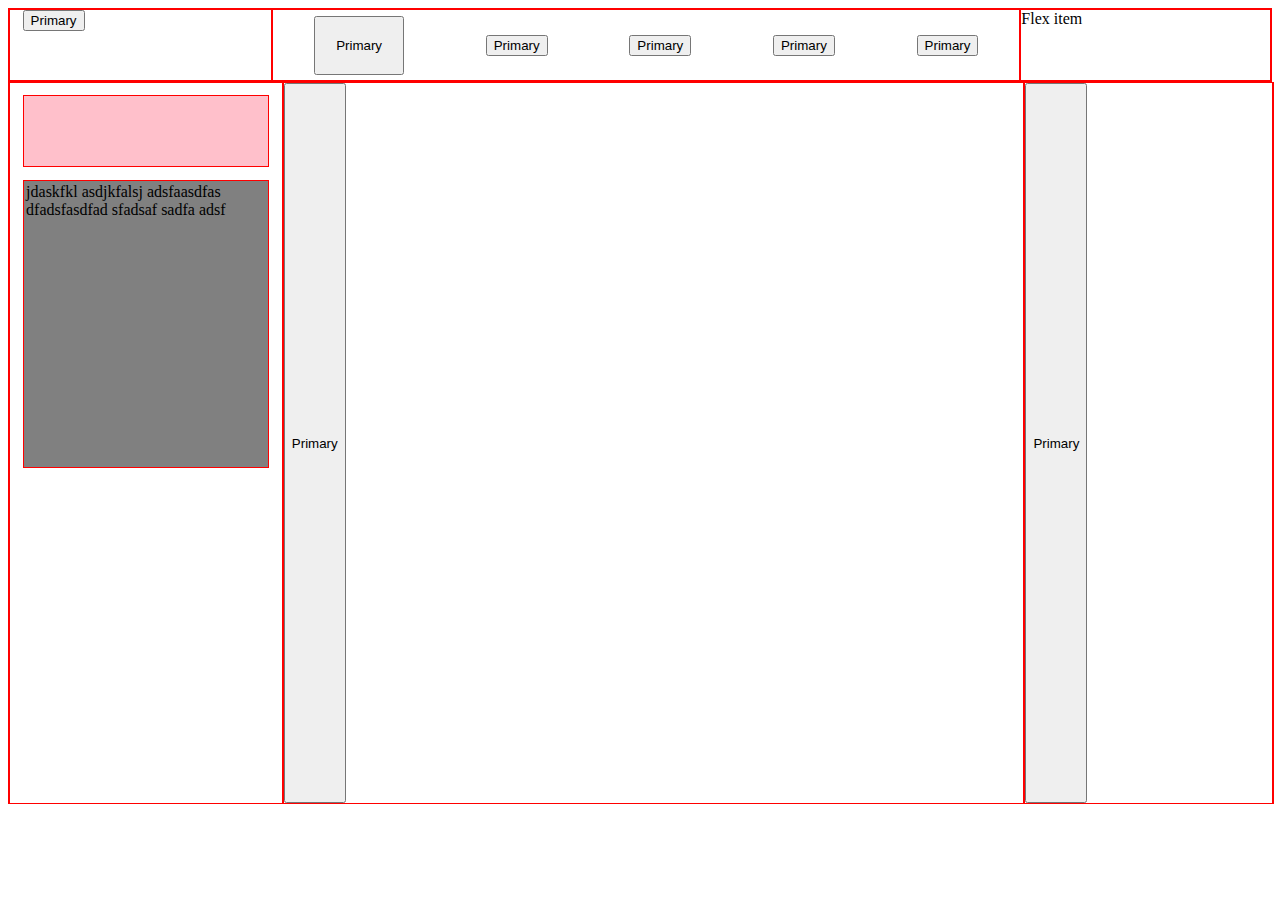
<file: index.html>
<!DOCTYPE html>
<html lang="en">
  <head>
    <title>My Shitty Site</title>
    <link href="https://cdn.jsdelivr.net/npm/bootstrap@5.1.3/dist/css/bootstrap.min.css" rel="stylesheet" integrity="sha384-1BmE4kWBq78iYhFldvKuhfTAU6auU8tT94WrHftjDbrCEXSU1oBoqyl2QvZ6jIW3" crossorigin="anonymous">
    <link href="css/styles.css">

    <!-- links to style sheets, google fonts, etc. go here -->

    <style>
    body {


      height: 100vh;


      /* padding-top: 150px; */
      /* min-height: 1200px; */
      /* overflow: hidden; */

    }

    /* show structure in red */

    body div { border: 1px solid red; }


    .box {

        display : flex;

    }

    .header {

      display: flex;
      flex-direction: row;
      flex-grow: 1;
      height: 8%;

    }

    .middle {

      display: flex;
      width: 60%;
      flex-direction: row;
      align-items: center;
      justify-content: space-around;


    }

    .left {

      flex-direction: row;
      padding-left: 1%;
      flex-wrap: nowrap;
      width: 20%;
      justify-content: space-between;
    }

    .right {
      width: 20%;
      flex-direction: row;
      justify-content: flex-end;

    }

    .leftLong{

      display: flex;
      flex-direction: column;
      width: 20%;
      height: 80vh;
      padding-left: 1%;
      padding-right: 1%;

    }

    .middleLong{

      display: flex;
      flex-direction: row;
      width: 60%;
      height: 80vh;


    }

    .rightLong{

      display: flex;
      flex-direction: row;
      width: 20%;
      height: 80vh;


    }


    .mainNav {

      display : flex;
      flex-direction: row;
      align-items: center;
      flex-grow: 1;
      height: 80%; width: 100%;

      }




      #favLive {


        float: left;
        width:100%;

        background: grey;
        height: 40%;
        overflow: auto;
        box-sizing:  border-box;
        padding: 1%;
        margin-bottom: 50px;
          }

      #searchBar {


        height: 8%;
        background-color: pink;
        float: left;
        padding-bottom: 5%;
        margin-bottom: 5%;
        margin-top: 5%;



      }
    /* float margin padding */









    </style>

  </head>
  <body>



        <div class="header" >


            <div class="left">

              <!-- <img src="Images/logo.jpg" class="img-fluid rounded" style="float-left; max-width: 25px; height: auto;"> -->

              <button type="button" class="btn btn-outline-primary">Primary</button>



            </div>
            <div class="middle">

              <button type="button" class="btn btn-outline-primary" style=" padding: 20px;">Primary</button>

              <button type="button" class="btn btn-outline-primary">Primary</button>

              <button type="button" class="btn btn-outline-primary">Primary</button>

              <button type="button" class="btn btn-outline-primary">Primary</button>

              <button type="button" class="btn btn-outline-primary">Primary</button>


            </div>

            <div class="right">Flex item</div>

        </div>








      <div class="mainNav">

          <div class="leftLong" >

              <div id="searchBar" >


              </div>
              <div id="favLive" class="d-sm-none d-md-block" >

                jdaskfkl
                asdjkfalsj adsfaasdfas dfadsfasdfad sfadsaf
                sadfa
                adsf


              </div>

          </div>

          <div class="middleLong" >
            <button type="button" class="btn btn-outline-primary">Primary</button>


          </div>

          <div class="rightLong" >
            <button type="button" class="btn btn-outline-primary">Primary</button>


          </div>


      </div>




    </div>










    <!-- reference bootstrap -->

    <script src="https://cdn.jsdelivr.net/npm/bootstrap@5.1.3/dist/js/bootstrap.bundle.min.js" integrity="sha384-ka7Sk0Gln4gmtz2MlQnikT1wXgYsOg+OMhuP+IlRH9sENBO0LRn5q+8nbTov4+1p" crossorigin="anonymous"></script>
  </body>





</html>
</file>
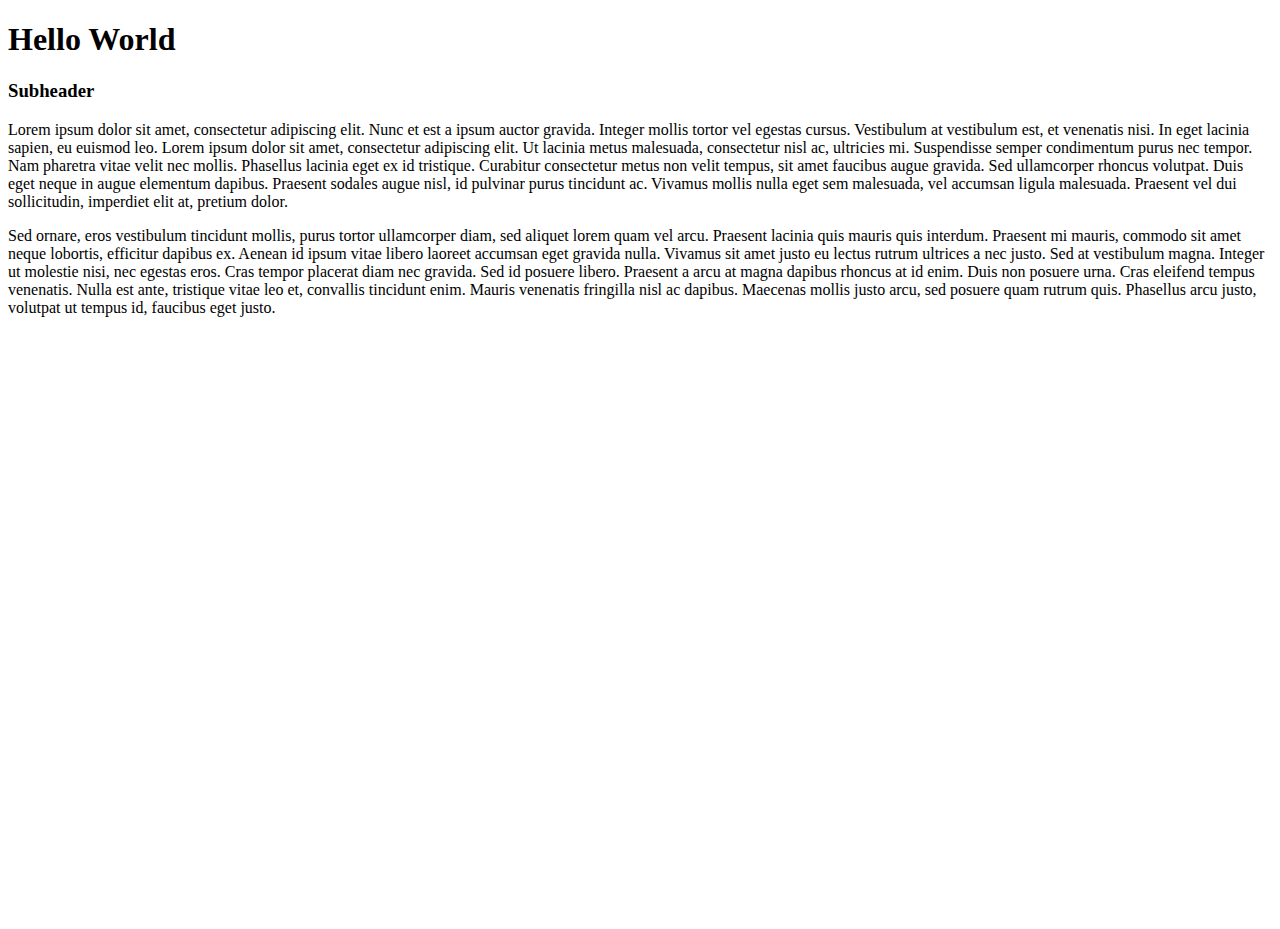
<file: lesson.html>
<!DOCTYPE html>
<html lang="en">
<head>
  <title>GPHD 135</title>
  <link href="css/styles.css" type="text/css" rel="stylesheet" >



  <style></style>
</head>
<body>

<h1>Hello World</h1>
<h3>Subheader</h3>
<p>Lorem ipsum dolor sit amet, consectetur adipiscing elit. Nunc et est a ipsum auctor gravida. Integer mollis tortor vel egestas cursus. Vestibulum at vestibulum est, et venenatis nisi. In eget lacinia sapien, eu euismod leo. Lorem ipsum dolor sit amet, consectetur adipiscing elit. Ut lacinia metus malesuada, consectetur nisl ac, ultricies mi. Suspendisse semper condimentum purus nec tempor. Nam pharetra vitae velit nec mollis. Phasellus lacinia eget ex id tristique. Curabitur consectetur metus non velit tempus, sit amet faucibus augue gravida. Sed ullamcorper rhoncus volutpat. Duis eget neque in augue elementum dapibus. Praesent sodales augue nisl, id pulvinar purus tincidunt ac. Vivamus mollis nulla eget sem malesuada, vel accumsan ligula malesuada. Praesent vel dui sollicitudin, imperdiet elit at, pretium dolor.</p>
<p>Sed ornare, eros vestibulum tincidunt mollis, purus tortor ullamcorper diam, sed aliquet lorem quam vel arcu. Praesent lacinia quis mauris quis interdum. Praesent mi mauris, commodo sit amet neque lobortis, efficitur dapibus ex. Aenean id ipsum vitae libero laoreet accumsan eget gravida nulla. Vivamus sit amet justo eu lectus rutrum ultrices a nec justo. Sed at vestibulum magna. Integer ut molestie nisi, nec egestas eros. Cras tempor placerat diam nec gravida. Sed id posuere libero. Praesent a arcu at magna dapibus rhoncus at id enim. Duis non posuere urna. Cras eleifend tempus venenatis. Nulla est ante, tristique vitae leo et, convallis tincidunt enim. Mauris venenatis fringilla nisl ac dapibus. Maecenas mollis justo arcu, sed posuere quam rutrum quis. Phasellus arcu justo, volutpat ut tempus id, faucibus eget justo.</p>


<script src="https://cdn.jsdelivr.net/npm/bootstrap@5.1.3/dist/js/bootstrap.bundle.min.js" integrity="sha384-ka7Sk0Gln4gmtz2MlQnikT1wXgYsOg+OMhuP+IlRH9sENBO0LRn5q+8nbTov4+1p" crossorigin="anonymous"></script>
</body>
</html>
</file>
<file: css/styles.css>
@import url('https://fonts.googleapis.com/css2?family=Patrick+Hand&family=Righteous&family=Tapestry&display=swap');



body {


  height: 100vh;


  /* padding-top: 150px; */
  /* min-height: 1200px; */
  /* overflow: hidden; */

}

/* show structure in red */

/* body div { border: 1px solid red; } */



hr {

  color: #6D00D4;
  margin-left: 5%;
  margin-right: 5%;
  margin-bottom: 1px;

}

.noStyle {

  text-decoration: none;
  color: #6D00D4;


}

.noStyle hover {

  color: white;

}



.rotate90{

  transform: rotate(90deg);
  float: right;
  margin-left: 2%;
  margin-right: 2%;
  color: #6D00D4;
  width: 20px;


}

.lineHam{

  padding: 0;
  margin-bottom: 5px;
  margin-top: 5px;
  /* size: 3px; */

}

.pictures{

  display: flex;
  justify-content: center;


}

.full {

  color: #6D00D4;
  margin-left: 1%;
  margin-right: 1%;
  margin-top: 5px;
  margin-bottom: 5px;

}

.navbarTop {






}





.sideButton {
  /* button for opening the sidebar menu */
  display: block;
  background-color: white;
  height 40px;
  width 40px;
  justify-content: center;
  align-content: center;
  margin-top: 50px;


}

.dropbtn {

background-color: white;
color: black;
padding: 6px;
font-size: 22pt;
border: none;
cursor: pointer;
border-bottom-left-radius: 20%; !important;
border-bottom-right-radius: 20%; !important;
width: 120px;
border-top-left-radius: 20%; !important;
border-top-right-radius: 20%; !important;
border-bottom-style: solid; !important;

box-shadow: 0px 0px 16px rgba(0.2,0.2,0.2,0.2);

border-width: 0px;
cursor: pointer;
background-color: white;
border-radius: 50px;
font-family: myriad-pro, sans-serif;
font-weight: 300;
font-style: normal;
font-size: 12px;

}



.dropbtn:hover, .dropbtn:focus {
background-color: #6D00D4;
color: white;
font-weight: 400;
}

.dropbtn2 {

background-color: white;
color: black;
padding: 8px;
font-size: 22pt;
border: none;
cursor: pointer;

width: 120px;

border-bottom-style: solid; !important;

box-shadow: 0px 0px 16px rgba(0.2,0.2,0.2,0.2);

border-width: 0px;
cursor: pointer;
background-color: white;

font-family: myriad-pro, sans-serif;
font-weight: 300;
font-style: normal;
font-size: 12px;

}

.dropbtn2:hover, .dropbtn2:focus {
background-color: #6D00D4;
color: white;
font-weight: 400;
}

.dropdown {
position: relative;
display: inline-block;


}

.dropdown-content {
  /* side button stuff */
display: none;
position: absolute;
left: 12px;
top: 30px;
background-color: white;
min-width: 95px;
overflow: auto;
box-shadow: 0px 8px 16px 0px rgba(0,0,0,0.2);
z-index: 1;
border-bottom-left-radius: 20%; !important;
border-bottom-right-radius: 20%; !important;
text-align: center;

}

.dropdown-content2 {

display: none;
position: absolute;
left: 3px;
top: 30px;
background-color: white;
min-width: 95px;
overflow: auto;
box-shadow: 0px 8px 16px 0px rgba(0,0,0,0.2);
z-index: 1;
border-top-left-radius: 20%; !important;
border-top-right-radius: 20%; !important;
border-bottom-left-radius: 20%; !important;
border-bottom-right-radius: 20%; !important;
text-align: center;

}

.dropdown-content a {
color: black;
padding: 5px;
align-items: center;
border-style: solid;
border-top: 0px;
border-left: 0px;
border-right: 0px;
border-bottom-width: 1px;
border-color: #6D00D4;

text-decoration: none;
display: block;
font-family: myriad-pro, sans-serif;
font-weight: 300;
font-style: normal;
font-size: 10px;
}

.dropdown-content2 a {
color: black;
padding: 5px;
align-items: center;
border-style: solid;
border-top: 0px;
border-left: 0px;
border-right: 0px;
border-bottom-width: 1px;
border-color: #6D00D4;

text-decoration: none;
display: block;
font-family: myriad-pro, sans-serif;
font-weight: 300;
font-style: normal;
font-size: 10px;
}

.dropdown a:hover {background-color: #F6F0FC;}

.show {display: block;}










.btn {


  border-bottom-left-radius: 20%; !important;
  border-bottom-right-radius: 20%; !important;
  width: 100px;
  border-top-left-radius: 20%; !important;
  border-top-right-radius: 20%; !important;
  border-bottom-style: solid; !important;
  box-shadow: 0px 0px 16px rgba(0.2,0.2,0.2,0.2);
  border-width: 0px;
  cursor: pointer;
  background-color: white;
  background-image: image(button_arrow.png);
  border-radius: 50px;
  font-family: myriad-pro, sans-serif;
  font-weight: 300;
  font-style: normal;
  font-size: 12px;
  color: #6D00D4;


}

.btn:hover, .btn:focus {
background-color: #6D00D4;
color: white;
font-weight: 400;
}

.currentPage{

    border-color: #6D00D4;
    border-style: solid;
    border-width: 2px;

}

.btnHam {



  width: 40px;

  border-bottom-style: solid; !important;

  border-width: 0px;
  cursor: pointer;
  background-color: white;

  border-radius: 20px;
  font-family: myriad-pro, sans-serif;
  font-weight: 300;
  font-style: normal;
  font-size: 12px;
  color: #6D00D4;


}

.title {

  font-family: myriad-pro, sans-serif;
  font-weight: 300;
  font-style: normal;
  font-size: 14px;
  color: black;


}

.titleProfile {

  font-family: myriad-pro, sans-serif;
  font-weight: 600;
  font-style: normal;
  font-size: 18px;
  color: black;
  padding-top: 0px;
  margin-left: 1%;


}

.titleS {

  font-family: myriad-pro, sans-serif;
  font-weight: 300;
  font-style: normal;
  font-size: 24px;
  color: #6D00D4;
  padding-top: 5px;


}

.titleH {

  font-family: myriad-pro, sans-serif;
  font-weight: 300;
  font-style: normal;
  font-size: 24px;
  color: #6D00D4;
  padding-top: 10px;


}

.profileName {

  margin-right: 5%;
  margin-left: 2%;
  font-family: myriad-pro, sans-serif;
  font-weight: 300;
  font-style: normal;
  font-size: 24px;
  color: black;
  padding-top: 10px;

}

.mediumTextP {

  font-family: myriad-pro, sans-serif;
  font-weight: 300;
  font-style: normal;
  font-size: 18px;
  color: #6D00D4;
  padding-top: 10px;
  white-space: nowrap;


}

.mediumTextR {

  font-family: myriad-pro, sans-serif;
  font-weight: 300;
  font-style: normal;
  font-size: 18px;
  color: #A12D2D;
  padding-top: 10px;
  white-space: nowrap;


}

.category {

  font-family: myriad-pro, sans-serif;
  font-weight: 300;
  font-style: normal;
  font-size: 24px;
  color: #933633;
  padding-top: 5px;

}

.categoryH {

  font-family: myriad-pro, sans-serif;
  font-weight: 300;
  font-style: normal;
  font-size: 24px;
  color: #933633;
  padding-top: 10px;

}



h5 {

  font-family: myriad-pro, sans-serif;
  font-weight: 400;
  font-style: normal;
  font-size: 14px;
  color: black;


}


.box {

    display : flex;

}

.header {

  display: flex;
  flex-direction: row;
  flex-grow: 1;
  height: 75px;
  background-color: #F6F0FC;
  /* align-items: center; */

}

.collapseM{


  display:flex;
  width: 40%;
  justify-content: center;
  /* align-items: center; */
  /* align-items: baseline; !important; */




}

.middle {

  display: flex;
  width: 60%;
  flex-direction: row;
  align-items: center;
  justify-content: space-around;


}

.left {
  display: flex;
  flex-direction: row;
  padding-left: 1%;
  flex-wrap: nowrap;
  width: 20%;
  justify-content: flex-start;
}

.right {
  display:flex;
  width: 20%;
  flex-direction: row;
  justify-content: flex-end;
  padding-right: 1%;



}

.sideBar {

  display:flex;
  flex-direction: column;


  width: 50px;
  height: 80vh;
  background-color: light-grey;
  padding-left: .5%;
  padding-right: .5%;
  padding-top: .5%;

}

.mainBarHead {

  display: flex;
  flex-direction: row;
  padding-left: 5%;
  /* padding-right: 5%; */
  padding-top: 5px;


}

.subBarBanner {

  display: flex;
  flex-direction: row;
  /* padding-left: 5%; */
  /* padding-right: 5%; */
  padding-top: 5px;
  /* height: 100%; */


}

.subBarHead {

  display: flex;
  flex-direction: column;
  padding-left: ;
  /* padding-right: 5%; */
  padding-top: ;


}
.showcase {

  border-style: solid;
  border-color: #6D00D4;
  border-width: 1px;
  width: 90%;
  height: 40px;
  border-radius: 15px;
  font-family: myriad-pro, sans-serif;
  font-weight: 400;
  font-style: normal;
  font-size: 10px;
  color: black;
  padding-left: 5px;
  padding-top: 2px;
  margin-bottom: 10px;


}

.sideBarHead {

  display: flex;
  flex-direction: row;

}

.sideBarContent {

  display: flex;
  flex-direction: column;
  height: 130px;
  overflow: scroll;

}


.leftLong{

  display: flex;
  flex-direction: column;
  width: 20%;
  height: 80vh;
  padding-left: 1%;
  padding-right: 1%;
  background-color: #F2F2F2;

}

.scrollMain{

  overflow: scroll;

}


.middleLong{

  display: flex;
  flex-direction: row;
  width: 60%;
  height: 80vh;
  max-height: 90vh;
  overflow: hidden;


}

.middleLong2{

  display: flex;
  flex-direction: column;
  width: 100%;
  height: 80vh;
  max-height: 90vh;
  overflow: hidden;


}



.infoBoxM {

  display: flex;
  flex-direction: column;
  justify-content: center;
  margin-left: 5%;
  margin-right: 5%;
  border-style: solid;
  border-width: .5px;
  border-color: #6D00D4;
  padding-left: 2%;
  padding-right: : 2%;
  padding-top: 5px;
  padding-bottom: 5px;
  box-shadow: 0px 0px 10px rgba(0, 0, 0, 0.2);


}

.img-fluid{

  margin: 0; !important;
  padding: 0; !important;

}

.rightLong{

  display: flex;
  flex-direction: row;
  width: 20%;
  height: 80vh;
}

.rightLongMini{

  display: flex;
  flex-direction: row;
  width: 10%;
  height: 80vh;
}

.greyColumn{

  display: flex;
  flex-direction: column;
  background-color: #F2F2F2;
  height: 100%;
  width: 100%

}


.mainNav {

  display : flex;
  flex-direction: row;
  align-items: center;
  flex-grow: 1;
  height: 80%; width: 100%;

  }


.thinBannerL {

  height: 30px;
  width: 95%;
  background-color: white;
  border-radius: 50px;
  border-style: solid;
  border-color: rgba(161,45,45,0.5);
  border-width: .25px;
  padding-left: 10px;
  padding-top: 4px;

  margin-left: 5px;
  margin-right: 5px;
  margin-top: 10px;
  box-shadow: 0px 0px 4px rgba(161,45,45,0.5);

  font-family: myriad-pro, sans-serif;
  font-weight: 300;
  font-style: normal;
  font-size: 14px;
  color: black;



}

.thinBanner {

  height: 30px;
  width: 95%;
  background-color: white;
  border-radius: 50px;
  border-style: solid;
  border-color: rgba(161,45,45,0.5);
  border-width: .25px;
  padding-left: 10px;
  padding-top: 4px;

  margin-left: 5px;
  margin-right: 5px;
  margin-top: 10px;
  box-shadow: 0px 0px 4px rgba(109,0,212,0.5);

  font-family: myriad-pro, sans-serif;
  font-weight: 300;
  font-style: normal;
  font-size: 14px;
  color: black;



}

.circleP {

  display: block;
  width: 20px;
  height: 20px;
  background-color: #6D00D4;
  float: right;
  border-radius: 20px;
  margin-right: 5px;
  margin-top: -1px;
  padding-left: 6px;
  padding-bottom: -5px;
  font-family: myriad-pro, sans-serif;
  font-weight: 400;
  font-style: normal;
  font-size: 14px;
  color: white;

}




  #favLive {


    float: left;
    width:100%;

    background: ;
    height: 40%;
    min-height: 100px;
    overflow: auto;
    box-sizing:  border-box;
    padding: 1%;
    margin-bottom: 50px;
      }

  #searchBar {

    display: flex;
    flex-direction: column;

    height: 40px;
    background-color: pink;
    float: left;
    padding-bottom: 5%;
    margin-bottom: 5%;
    margin-top: 5%;



  }

  #searchBarSide {

    height: 40px;
    /* background-color: pink; */
    float: left;
    padding-bottom: 5px;
    margin-bottom: 10px;
    margin-top: 5px;
    border-bottom-left-radius: 20%; !important;
    border-bottom-right-radius: 20%; !important;

    border-top-left-radius: 20%; !important;
    border-top-right-radius: 20%;

  }
</file>
